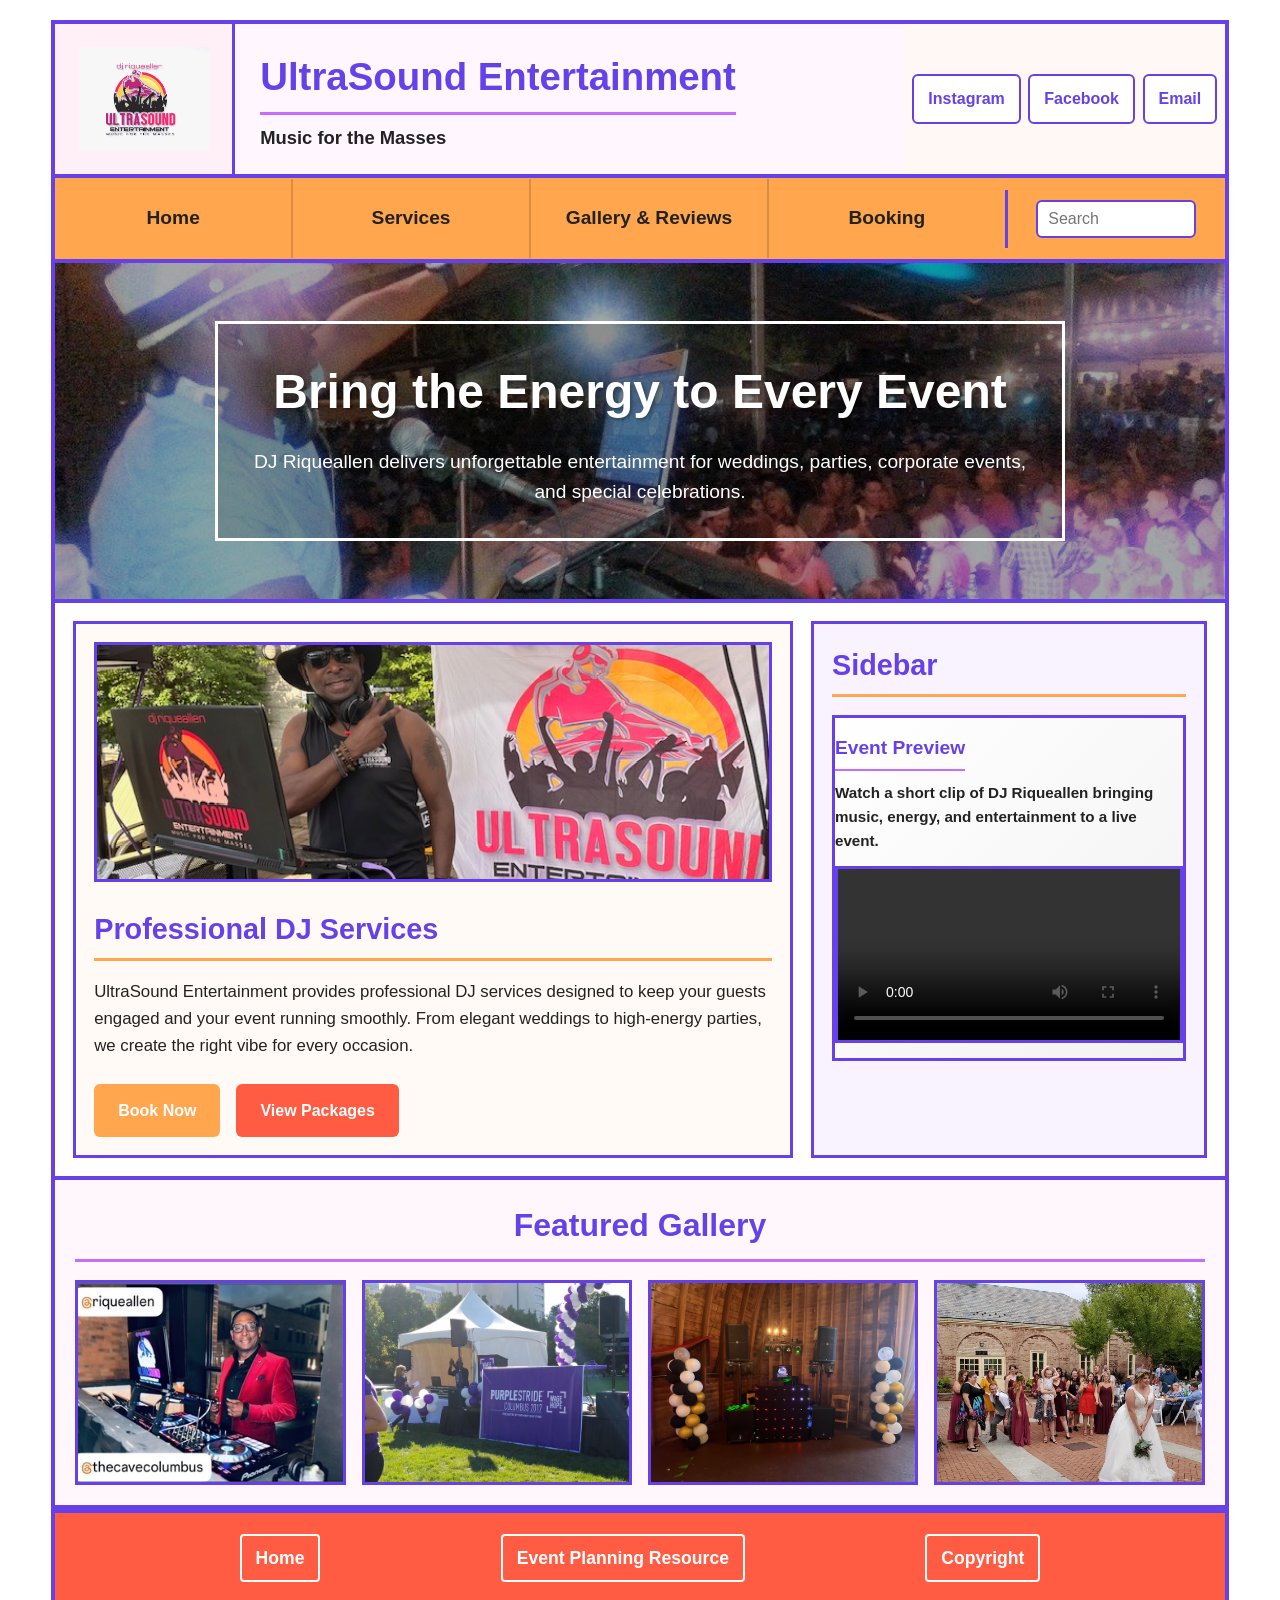
<file: index.html>
<!DOCTYPE html>
<html lang="en">

<head>
    <meta charset="UTF-8">
    <meta name="viewport" content="width=device-width, initial-scale=1.0">
    <title>UltraSound Entertainment</title>
    <link rel="stylesheet" href="style.css">
</head>

<body>
    <div id="wrapper">

        <header class="site-header">
            <div class="logo-area">
                <img src="logo.jpg" alt="UltraSound Entertainment logo">
            </div>

            <div class="brand-area">
                <h1>UltraSound Entertainment</h1>
                <p>Music for the Masses</p>
            </div>

            <div class="social-area">
                <a href="#">Instagram</a>
                <a href="#">Facebook</a>
                <a href="mailto:youremail@example.com">Email</a>
            </div>
        </header>

        <nav class="main-nav">
            <ul>
                <li><a href="index.html">Home</a></li>
                <li><a href="services.html">Services</a></li>
                <li><a href="gallery.html">Gallery & Reviews</a></li>
                <li><a href="booking.html">Booking</a></li>
            </ul>

            <form class="search-area" action="#">
                <label for="site-search" class="visually-hidden">Search</label>
                <input type="search" id="site-search" name="site-search" placeholder="Search">
            </form>
        </nav>

        <section class="hero">
            <div class="hero-overlay">
                <h2>Bring the Energy to Every Event</h2>
                <p>
                    DJ Riqueallen delivers unforgettable entertainment for weddings,
                    parties, corporate events, and special celebrations.
                </p>
            </div>
        </section>

        <div class="content-layout">
            <main class="main-content">
                <div class="content-image-box">
                    <img src="dj3.jpg" alt="DJ Riqueallen performing at an event">
                </div>

                <h3>Professional DJ Services</h3>

                <p>
                    UltraSound Entertainment provides professional DJ services designed
                    to keep your guests engaged and your event running smoothly.
                    From elegant weddings to high-energy parties, we create the right
                    vibe for every occasion.
                </p>

                <div class="button-row">
                    <a href="booking.html" class="btn primary-btn">Book Now</a>
                    <a href="services.html" class="btn secondary-btn">View Packages</a>
                </div>
            </main>

            <aside class="sidebar">
                <h3>Sidebar</h3>

                <div class="video-box">
                    <div class="video-content">
                        <h4>Event Preview</h4>
                        <p>Watch a short clip of DJ Riqueallen bringing music, energy, and entertainment to a live
                            event.</p>

                        <video controls width="100%">
                            <source src="dj-video.mp4" type="video/mp4">
                        </video>
                    </div>
                </div>

            </aside>
        </div>

        <section class="gallery-section">
            <h3>Featured Gallery</h3>

            <div class="gallery-grid">
                <div class="gallery-item">
                    <img src="thecave.jpg" alt="Corporate event">
                </div>
                <div class="gallery-item">
                    <img src="fundraiser1.jpg" alt="Fundrasing event">
                </div>
                <div class="gallery-item">
                    <img src="setup.jpg" alt="DJ equipment and lighting">
                </div>
                <div class="gallery-item">
                    <img src="wedding1.jpg" alt="Wedding reception">
                </div>
            </div>
        </section>

        <footer class="site-footer">
            <a href="index.html">Home</a>
            <a href="https://www.theknot.com/" target="_blank">Event Planning Resource</a>
            <a href="#">Copyright</a>
        </footer>

    </div>
</body>

</html>
</file>
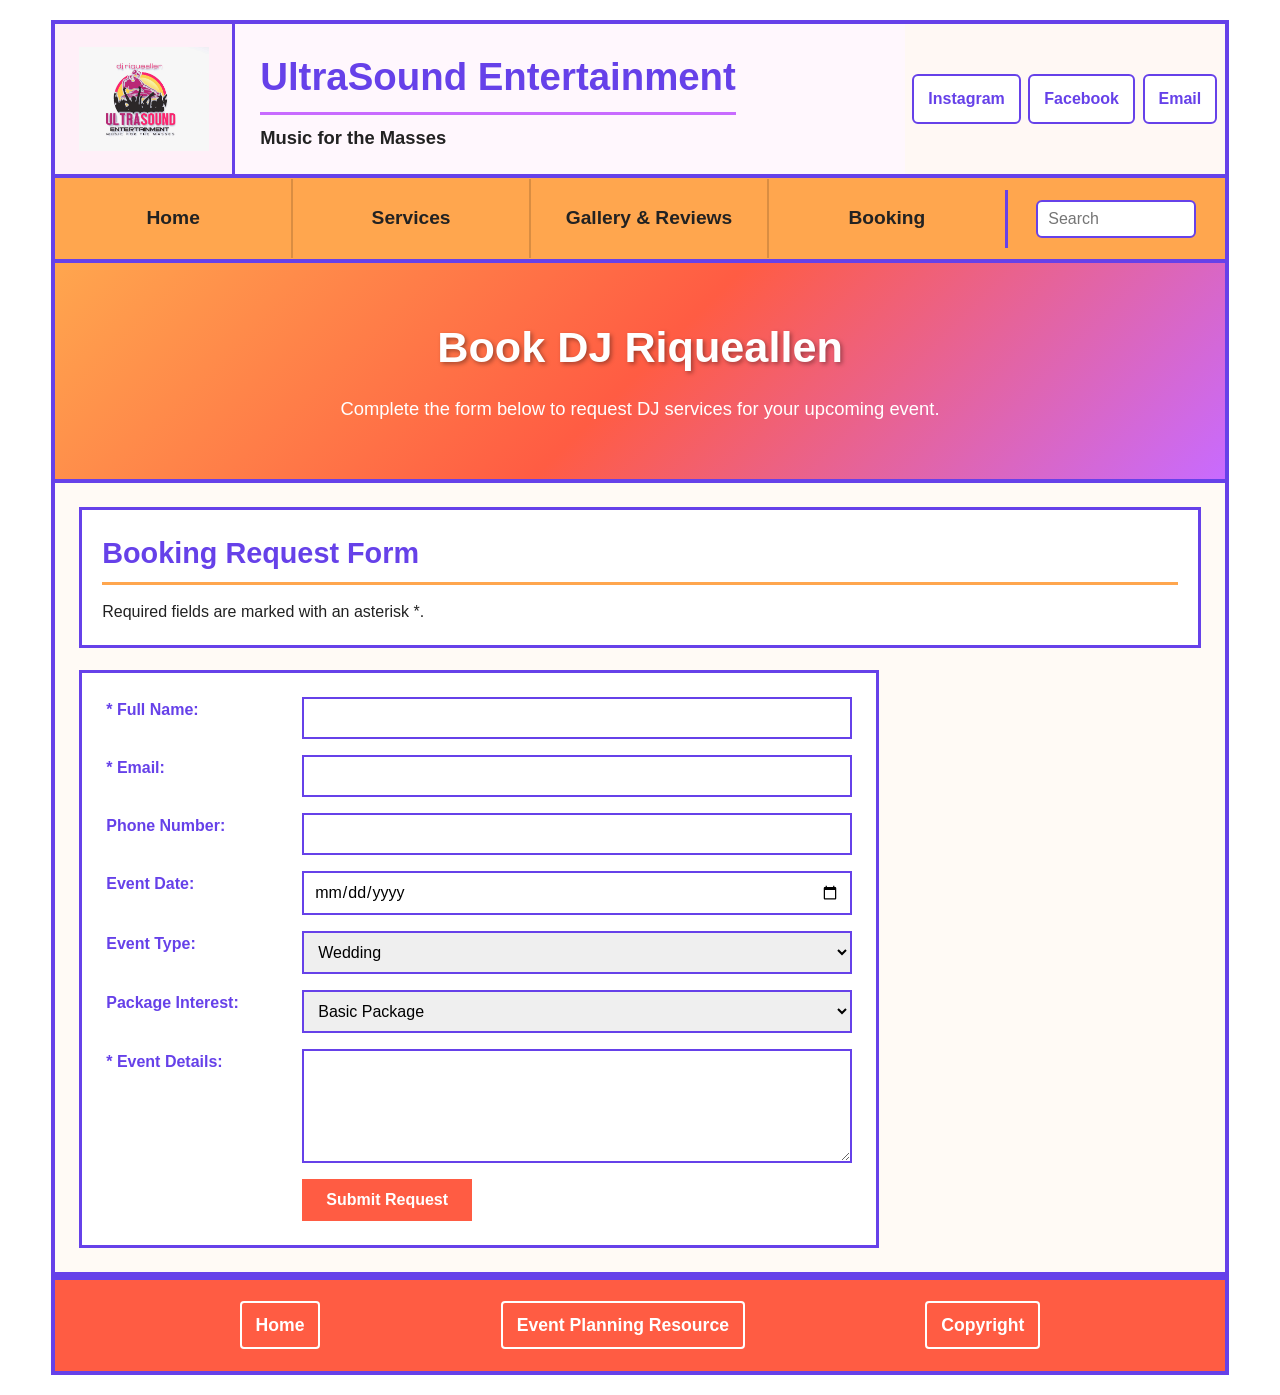
<file: booking.html>
<!DOCTYPE html>
<html lang="en">

<head>
    <meta charset="UTF-8">
    <meta name="viewport" content="width=device-width, initial-scale=1.0">
    <title>UltraSound Entertainment :: Booking</title>
    <meta name="description"
        content="UltraSound Entertainment provides professional DJ services for weddings, parties, corporate events, and special celebrations.">
    <link rel="stylesheet" href="style.css">
</head>

<body>
    <div id="wrapper">

        <header class="site-header">
            <div class="logo-area">
                <img src="logo.jpg" alt="UltraSound Entertainment logo">
            </div>

            <div class="brand-area">
                <h1>UltraSound Entertainment</h1>
                <p>Music for the Masses</p>
            </div>

            <div class="social-area">
                <a href="#">Instagram</a>
                <a href="#">Facebook</a>
                <a href="mailto:youremail@example.com">Email</a>
            </div>
        </header>

        <nav class="main-nav">
            <ul>
                <li><a href="index.html">Home</a></li>
                <li><a href="services.html">Services</a></li>
                <li><a href="#">Gallery & Reviews</a></li>
                <li><a href="booking.html">Booking</a></li>
            </ul>

            <form class="search-area" action="#">
                <label for="site-search" class="visually-hidden">Search</label>
                <input type="search" id="site-search" name="site-search" placeholder="Search">
            </form>
        </nav>

        <section class="page-hero">
            <h2>Book DJ Riqueallen</h2>
            <p>Complete the form below to request DJ services for your upcoming event.</p>
        </section>

        <main class="page-content">
            <section class="intro-section">
                <h3>Booking Request Form</h3>
                <p>Required fields are marked with an asterisk *.</p>
            </section>

            <form class="booking-form" method="post" action="#">
                <label for="fullName">* Full Name:</label>
                <input type="text" id="fullName" name="fullName" required>

                <label for="email">* Email:</label>
                <input type="email" id="email" name="email" required>

                <label for="phone">Phone Number:</label>
                <input type="tel" id="phone" name="phone">

                <label for="eventDate">Event Date:</label>
                <input type="date" id="eventDate" name="eventDate">

                <label for="eventType">Event Type:</label>
                <select id="eventType" name="eventType">
                    <option value="wedding">Wedding</option>
                    <option value="birthday">Birthday Party</option>
                    <option value="corporate">Corporate Event</option>
                    <option value="school">School Event</option>
                    <option value="other">Other</option>
                </select>

                <label for="package">Package Interest:</label>
                <select id="package" name="package">
                    <option value="basic">Basic Package</option>
                    <option value="premium">Premium Package</option>
                    <option value="deluxe">Deluxe Package</option>
                    <option value="custom">Custom Quote</option>
                </select>

                <label for="comments">* Event Details:</label>
                <textarea id="comments" name="comments" rows="5" required></textarea>

                <input type="submit" value="Submit Request">
            </form>
        </main>

        <footer class="site-footer">
            <a href="index.html">Home</a>
            <a href="https://www.theknot.com/" target="_blank">Event Planning Resource</a>
            <a href="#">Copyright</a>
        </footer>

    </div>
</body>

</html>
</file>
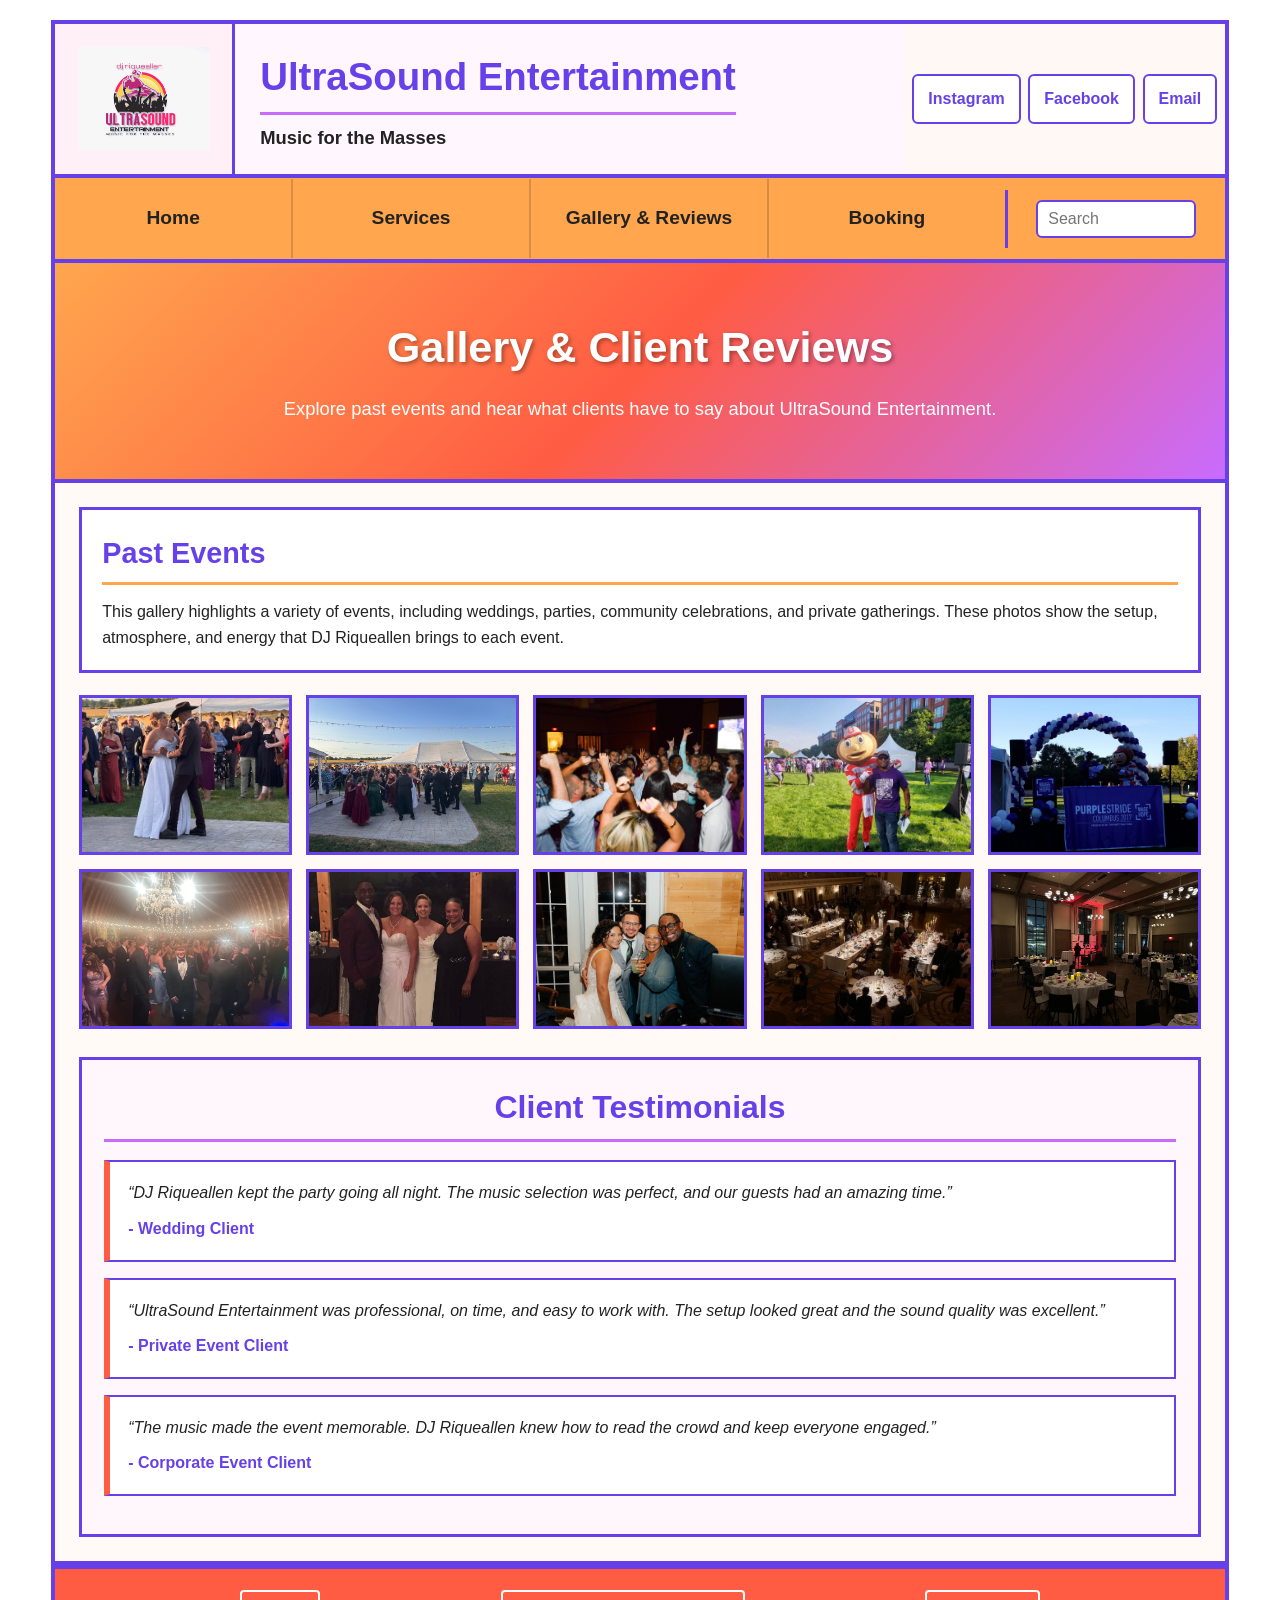
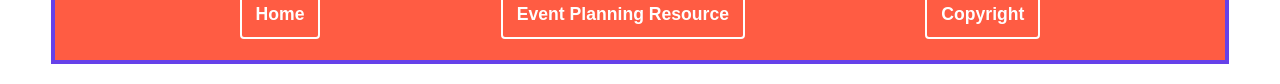
<file: gallery.html>
<!DOCTYPE html>
<html lang="en">

<head>
    <meta charset="UTF-8">
    <meta name="viewport" content="width=device-width, initial-scale=1.0">
    <meta name="description"
        content="View past event photos and client testimonials for Ultrasound Entertainment DJ services.">
    <title>UltraSound Entertainment :: Gallery & Reviews</title>
    <link rel="stylesheet" href="style.css">
</head>

<body>
    <div id="wrapper">

        <header class="site-header">
            <div class="logo-area">
                <img src="logo.jpg" alt="UltraSound Entertainment logo">
            </div>

            <div class="brand-area">
                <h1>UltraSound Entertainment</h1>
                <p>Music for the Masses</p>
            </div>

            <div class="social-area">
                <a href="#">Instagram</a>
                <a href="#">Facebook</a>
                <a href="mailto:youremail@example.com">Email</a>
            </div>
        </header>

        <nav class="main-nav">
            <ul>
                <li><a href="index.html">Home</a></li>
                <li><a href="services.html">Services</a></li>
                <li><a href="gallery.html">Gallery & Reviews</a></li>
                <li><a href="booking.html">Booking</a></li>
            </ul>

            <form class="search-area" action="#">
                <label for="site-search" class="visually-hidden">Search</label>
                <input type="search" id="site-search" name="site-search" placeholder="Search">
            </form>
        </nav>

        <section class="page-hero">
            <h2>Gallery & Client Reviews</h2>
            <p>Explore past events and hear what clients have to say about UltraSound Entertainment.</p>
        </section>

        <main class="page-content">
            <section class="intro-section">
                <h3>Past Events</h3>
                <p>
                    This gallery highlights a variety of events, including weddings, parties,
                    community celebrations, and private gatherings. These photos show the setup,
                    atmosphere, and energy that DJ Riqueallen brings to each event.
                </p>
            </section>

            <section class="photo-gallery">
                <img src="wedding3.jpg" alt="Wedding">
                <img src="crowd2.jpg" alt="Wedding reception">
                <img src="crowd3.JPG" alt="Guests dancing at a celebration">
                <img src="brutus.JPG" alt="DJ with OSU mascot at fundraising event">
                <img src="fundraiser2.JPG" alt="Fundrasing event setup">
                <img src="prom2.jpg" alt="Prom">
                <img src="wedding4.JPG" alt="DJ with brides">
                <img src="wedding2.jpeg" alt="DJ with bride and groom">
                <img src="event.jpg" alt="Corporate event">
                <img src="event2.jpg" alt="Corporate event setup">
            </section>

            <section class="reviews-section">
                <h3>Client Testimonials</h3>

                <div class="review-card">
                    <p>
                        “DJ Riqueallen kept the party going all night. The music selection was perfect,
                        and our guests had an amazing time.”
                    </p>
                    <h4>- Wedding Client</h4>
                </div>

                <div class="review-card">
                    <p>
                        “UltraSound Entertainment was professional, on time, and easy to work with.
                        The setup looked great and the sound quality was excellent.”
                    </p>
                    <h4>- Private Event Client</h4>
                </div>

                <div class="review-card">
                    <p>
                        “The music made the event memorable. DJ Riqueallen knew how to read the crowd
                        and keep everyone engaged.”
                    </p>
                    <h4>- Corporate Event Client</h4>
                </div>
            </section>
        </main>

        <footer class="site-footer">
            <a href="index.html">Home</a>
            <a href="https://www.theknot.com/" target="_blank">Event Planning Resource</a>
            <a href="#">Copyright</a>
        </footer>

    </div>
</body>

</html>
</file>
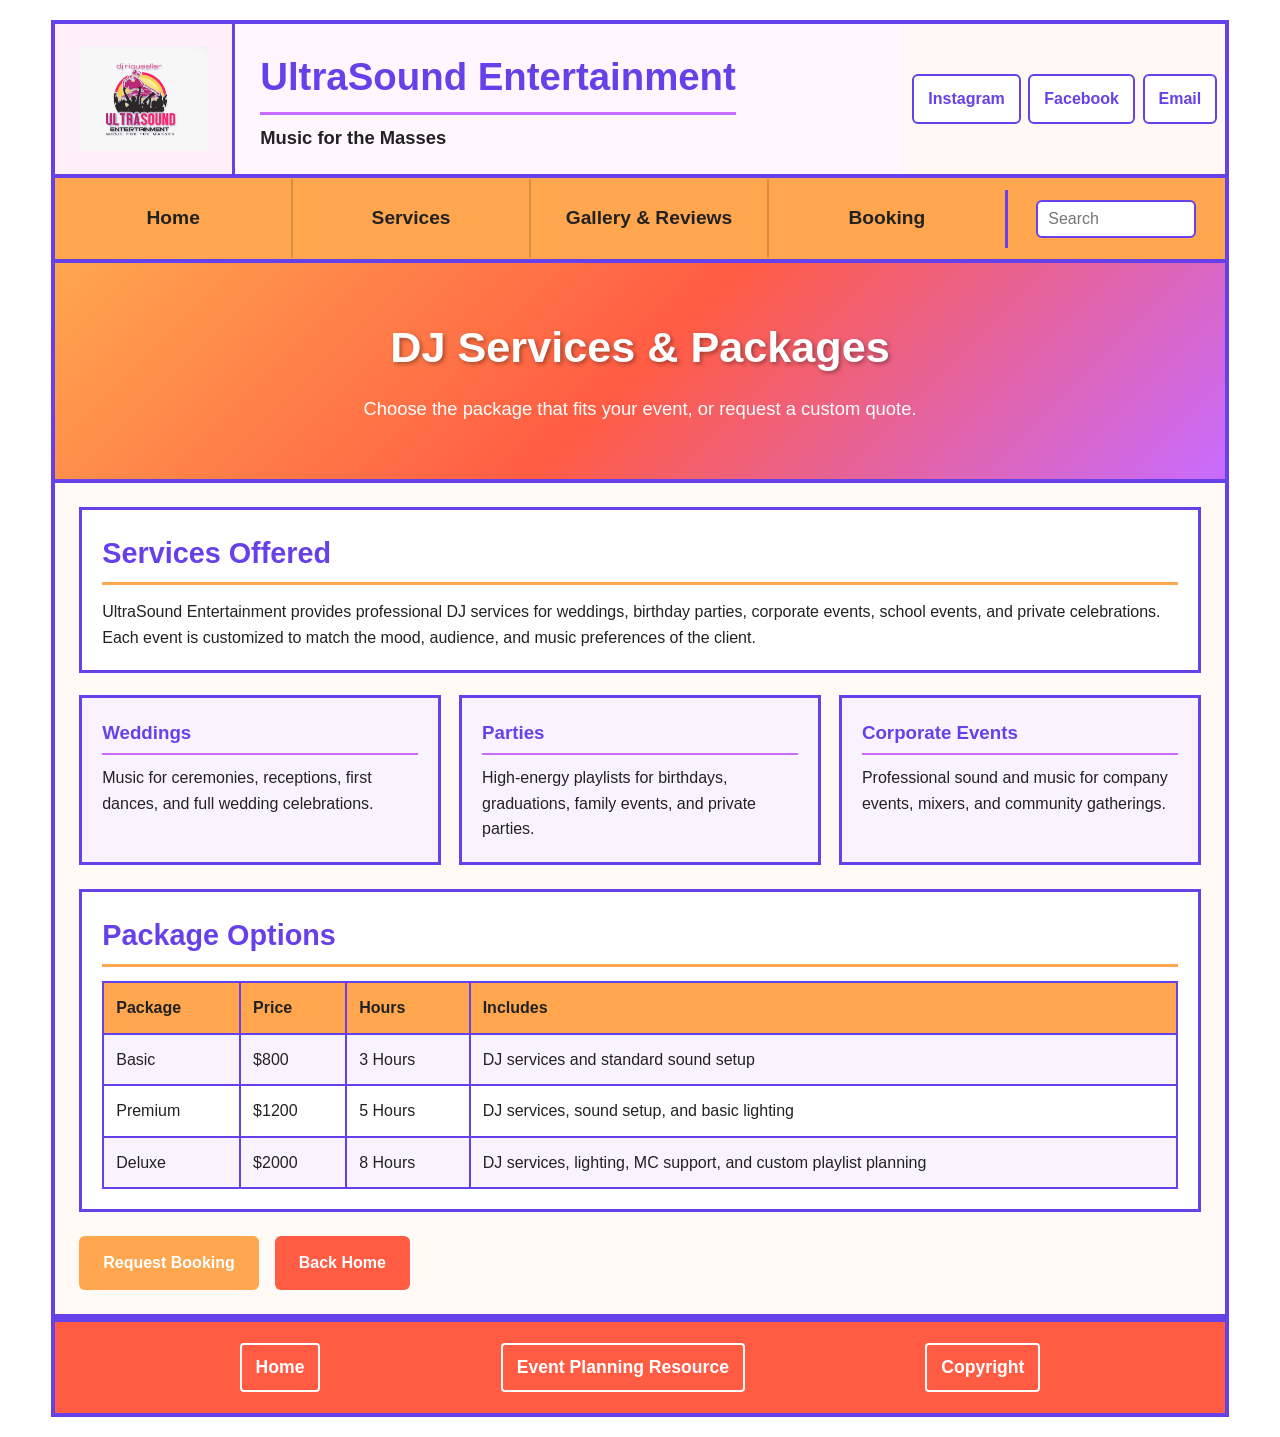
<file: services.html>
<!DOCTYPE html>
<html lang="en">

<head>
    <meta charset="UTF-8">
    <meta name="viewport" content="width=device-width, initial-scale=1.0">
    <title>UltraSound Entertainment :: Services</title>
    <meta name="description"
        content="UltraSound Entertainment provides professional DJ services for weddings, parties, corporate events, and special celebrations.">
    <link rel="stylesheet" href="style.css">
</head>

<body>
    <div id="wrapper">

        <header class="site-header">
            <div class="logo-area">
                <img src="logo.jpg" alt="UltraSound Entertainment logo">
            </div>

            <div class="brand-area">
                <h1>UltraSound Entertainment</h1>
                <p>Music for the Masses</p>
            </div>

            <div class="social-area">
                <a href="#">Instagram</a>
                <a href="#">Facebook</a>
                <a href="mailto:youremail@example.com">Email</a>
            </div>
        </header>

        <nav class="main-nav">
            <ul>
                <li><a href="index.html">Home</a></li>
                <li><a href="services.html">Services</a></li>
                <li><a href="#">Gallery & Reviews</a></li>
                <li><a href="booking.html">Booking</a></li>
            </ul>

            <form class="search-area" action="#">
                <label for="site-search" class="visually-hidden">Search</label>
                <input type="search" id="site-search" name="site-search" placeholder="Search">
            </form>
        </nav>

        <section class="page-hero">
            <h2>DJ Services & Packages</h2>
            <p>Choose the package that fits your event, or request a custom quote.</p>
        </section>

        <main class="page-content">
            <section class="intro-section">
                <h3>Services Offered</h3>
                <p>
                    UltraSound Entertainment provides professional DJ services for weddings,
                    birthday parties, corporate events, school events, and private celebrations.
                    Each event is customized to match the mood, audience, and music preferences
                    of the client.
                </p>
            </section>

            <section class="services-grid">
                <div class="service-card">
                    <h3>Weddings</h3>
                    <p>Music for ceremonies, receptions, first dances, and full wedding celebrations.</p>
                </div>

                <div class="service-card">
                    <h3>Parties</h3>
                    <p>High-energy playlists for birthdays, graduations, family events, and private parties.</p>
                </div>

                <div class="service-card">
                    <h3>Corporate Events</h3>
                    <p>Professional sound and music for company events, mixers, and community gatherings.</p>
                </div>
            </section>

            <section class="package-section">
                <h3>Package Options</h3>

                <table>
                    <tr>
                        <th>Package</th>
                        <th>Price</th>
                        <th>Hours</th>
                        <th>Includes</th>
                    </tr>
                    <tr>
                        <td>Basic</td>
                        <td>$800</td>
                        <td>3 Hours</td>
                        <td>DJ services and standard sound setup</td>
                    </tr>
                    <tr>
                        <td>Premium</td>
                        <td>$1200</td>
                        <td>5 Hours</td>
                        <td>DJ services, sound setup, and basic lighting</td>
                    </tr>
                    <tr>
                        <td>Deluxe</td>
                        <td>$2000</td>
                        <td>8 Hours</td>
                        <td>DJ services, lighting, MC support, and custom playlist planning</td>
                    </tr>
                </table>
            </section>

            <div class="button-row">
                <a href="booking.html" class="btn primary-btn">Request Booking</a>
                <a href="index.html" class="btn secondary-btn">Back Home</a>
            </div>
        </main>

        <footer class="site-footer">
            <a href="index.html">Home</a>
            <a href="https://www.theknot.com/" target="_blank">Event Planning Resource</a>
            <a href="#">Copyright</a>
        </footer>

    </div>
</body>

</html>
</file>
<file: style.css>
:root {
    --text: #6641e9;
    --background: #ffffff;
    --primary: #ffa64e;
    --secondary: #ff5c43;
    --accent: #c86bff;
    --dark: #222222;
    --light: #f8f8ff;
    --border: #6641e9;
}

* {
    box-sizing: border-box;
    margin: 0;
    padding: 0;
}

body {
    background-color: var(--background);
    color: var(--dark);
    font-family: Arial, Helvetica, sans-serif;
    line-height: 1.6;
}

#wrapper {
    width: 92%;
    max-width: 1200px;
    margin: 20px auto;
    border: 4px solid var(--border);
    background-color: var(--background);
}

/* HEADER */
.site-header {
    display: grid;
    grid-template-columns: 180px 1fr 320px;
    align-items: center;
    border-bottom: 4px solid var(--border);
    background-color: #fff7fd;
    min-height: 150px;
}

.logo-area {
    display: flex;
    justify-content: center;
    align-items: center;
    min-height: 150px;
    border-right: 3px solid var(--border);
    padding: 15px;
    background-color: #fff0f8;
}

.logo-area img {
    width: 130px;
    max-width: 100%;
    height: auto;
    object-fit: contain;
}

.brand-area {
    padding: 20px 25px;
}

.brand-area h1 {
    font-size: 2.4rem;
    color: var(--text);
    margin-bottom: 8px;
    border-bottom: 3px solid var(--accent);
    display: inline-block;
    padding-bottom: 4px;
}

.brand-area p {
    font-size: 1.15rem;
    color: var(--dark);
    font-weight: bold;
}

.social-area {
    display: flex;
    justify-content: space-evenly;
    align-items: center;
    min-height: 150px;
    background-color: #fff8f4;
}

.social-area a {
    text-decoration: none;
    color: var(--text);
    font-weight: bold;
    border: 2px solid var(--text);
    padding: 10px 14px;
    border-radius: 6px;
    background-color: white;
}

.social-area a:hover {
    background-color: var(--accent);
    color: white;
}

/* NAVIGATION */
.main-nav {
    display: grid;
    grid-template-columns: 1fr 220px;
    align-items: center;
    border-bottom: 4px solid var(--border);
    background-color: var(--primary);
    min-height: 85px;
}

.main-nav ul {
    list-style: none;
    display: flex;
    justify-content: space-evenly;
    align-items: center;
    height: 100%;
}

.main-nav li {
    flex: 1;
    text-align: center;
    border-right: 2px solid rgba(0, 0, 0, 0.15);
}

.main-nav li:last-child {
    border-right: none;
}

.main-nav a {
    display: block;
    text-decoration: none;
    color: var(--dark);
    font-size: 1.2rem;
    font-weight: bold;
    padding: 24px 10px;
}

.main-nav a:hover {
    background-color: var(--secondary);
    color: white;
}

.search-area {
    text-align: center;
    font-size: 1.1rem;
    font-weight: bold;
    color: var(--dark);
    border-left: 3px solid var(--border);
    padding: 10px;
}

/* HERO */
.hero {
    min-height: 340px;
    border-bottom: 4px solid var(--border);
    background-image: linear-gradient(rgba(0, 0, 0, 0.35), rgba(0, 0, 0, 0.35)), url("hero.jpg");
    background-size: cover;
    background-position: center;
    background-repeat: no-repeat;
    display: flex;
    justify-content: center;
    align-items: center;
    padding: 30px;
}

.hero-overlay {
    width: 100%;
    max-width: 850px;
    text-align: center;
    color: white;
    padding: 30px;
    border: 3px solid white;
    background-color: rgba(0, 0, 0, 0.15);
}

.hero-overlay h2 {
    font-size: 3rem;
    margin-bottom: 16px;
    text-shadow: 2px 2px 4px rgba(0, 0, 0, 0.35);
}

.hero-overlay p {
    font-size: 1.2rem;
}

/* MAIN + SIDEBAR */
.content-layout {
    display: grid;
    grid-template-columns: 2fr 1.1fr;
    gap: 18px;
    padding: 18px;
    border-bottom: 4px solid var(--border);
    background-color: #fffefe;
}

.main-content,
.sidebar {
    border: 3px solid var(--border);
    padding: 18px;
    background-color: white;
}

.main-content {
    background-color: #fffaf5;
}

.sidebar {
    background-color: #f9f3ff;
}

.main-content h3,
.sidebar h3 {
    font-size: 1.8rem;
    margin-bottom: 18px;
    color: var(--text);
    border-bottom: 3px solid var(--primary);
    padding-bottom: 6px;
}

.content-image-box,
.video-box {
    border: 3px solid var(--border);
    height: 240px;
    display: flex;
    justify-content: center;
    align-items: center;
    margin-bottom: 24px;
    font-size: 2rem;
    font-weight: bold;
    color: var(--dark);
    background: linear-gradient(135deg, #fff, #f2f2f2);
}

.main-content p {
    font-size: 1.05rem;
    color: var(--dark);
    margin-bottom: 24px;
}

.button-row {
    display: flex;
    gap: 16px;
    flex-wrap: wrap;
}

.btn {
    text-decoration: none;
    padding: 12px 22px;
    font-weight: bold;
    border-radius: 6px;
    color: white;
    border: 2px solid transparent;
}

.primary-btn {
    background-color: var(--primary);
}

.secondary-btn {
    background-color: var(--secondary);
}

.btn:hover {
    border-color: var(--dark);
    opacity: 0.95;
}

.sidebar h4 {
    font-size: 1.2rem;
    margin-bottom: 12px;
    color: var(--dark);
    border-bottom: 2px solid var(--accent);
    padding-bottom: 5px;
    display: inline-block;
}

.sidebar ul {
    list-style: none;
    margin-top: 10px;
}

.sidebar li {
    margin-bottom: 14px;
    padding: 8px 10px;
    border-left: 4px solid var(--secondary);
    background-color: white;
}

.sidebar a {
    text-decoration: none;
    color: var(--dark);
    font-size: 1.05rem;
    font-weight: bold;
}

/* GALLERY */
.gallery-section {
    padding: 20px;
    border-bottom: 4px solid var(--border);
    background-color: #fff7fb;
}

.gallery-section h3 {
    text-align: center;
    font-size: 2rem;
    margin-bottom: 18px;
    color: var(--text);
    border-bottom: 3px solid var(--accent);
    display: inline-block;
    width: 100%;
    padding-bottom: 8px;
}

.gallery-grid {
    display: grid;
    grid-template-columns: repeat(4, 1fr);
    gap: 16px;
}

.gallery-item {
    border: 3px solid var(--border);
    min-height: 130px;
    display: flex;
    justify-content: center;
    align-items: center;
    font-size: 1.5rem;
    font-weight: bold;
    color: var(--dark);
    background: linear-gradient(135deg, #ffffff, #f0f0f0);
}

/* FOOTER */
.site-footer {
    display: flex;
    justify-content: space-evenly;
    align-items: center;
    min-height: 95px;
    flex-wrap: wrap;
    gap: 12px;
    padding: 16px;
    background-color: var(--secondary);
    border-top: 4px solid var(--border);
}

.site-footer a {
    text-decoration: none;
    color: white;
    font-weight: bold;
    font-size: 1.1rem;
    padding: 8px 14px;
    border: 2px solid white;
    border-radius: 4px;
}

.site-footer a:hover {
    background-color: white;
    color: var(--secondary);
}

/* TABLET */
@media (max-width: 900px) {
    .site-header {
        grid-template-columns: 1fr;
        text-align: center;
    }

    .logo-area {
        border-right: none;
        border-bottom: 3px solid var(--border);
    }

    .social-area {
        min-height: auto;
        padding: 14px;
        flex-wrap: wrap;
        gap: 10px;
    }

    .main-nav {
        grid-template-columns: 1fr;
    }

    .main-nav ul {
        flex-direction: column;
    }

    .main-nav li {
        border-right: none;
        border-bottom: 1px solid rgba(0, 0, 0, 0.15);
        width: 100%;
    }

    .search-area {
        border-left: none;
        border-top: 3px solid var(--border);
    }

    .content-layout {
        grid-template-columns: 1fr;
    }

    .gallery-grid {
        grid-template-columns: repeat(2, 1fr);
    }
}

/* PHONE */
@media (max-width: 600px) {
    .brand-area h1 {
        font-size: 1.8rem;
    }

    .hero-overlay h2 {
        font-size: 2rem;
    }

    .hero-overlay p {
        font-size: 1rem;
    }

    .gallery-grid {
        grid-template-columns: 1fr;
    }

    .site-footer {
        flex-direction: column;
    }
}

/* INNER PAGES */
.page-hero {
    min-height: 220px;
    border-bottom: 4px solid var(--border);
    background: linear-gradient(135deg, var(--primary), var(--secondary), var(--accent));
    color: white;
    text-align: center;
    padding: 50px 25px;
}

.page-hero h2 {
    font-size: 2.7rem;
    margin-bottom: 12px;
    text-shadow: 2px 2px 4px rgba(0, 0, 0, 0.35);
}

.page-hero p {
    font-size: 1.15rem;
}

.page-content {
    padding: 24px;
    background-color: #fffaf5;
    border-bottom: 4px solid var(--border);
}

.intro-section {
    border: 3px solid var(--border);
    background-color: white;
    padding: 20px;
    margin-bottom: 22px;
}

.intro-section h3,
.package-section h3 {
    color: var(--text);
    font-size: 1.8rem;
    border-bottom: 3px solid var(--primary);
    padding-bottom: 6px;
    margin-bottom: 14px;
}

.services-grid {
    display: grid;
    grid-template-columns: repeat(3, 1fr);
    gap: 18px;
    margin-bottom: 24px;
}

.service-card {
    border: 3px solid var(--border);
    background-color: #f9f3ff;
    padding: 20px;
}

.service-card h3 {
    color: var(--text);
    margin-bottom: 10px;
    border-bottom: 2px solid var(--accent);
    padding-bottom: 5px;
}

.package-section {
    border: 3px solid var(--border);
    background-color: white;
    padding: 20px;
    margin-bottom: 24px;
}

/* SERVICES TABLE */
table {
    width: 100%;
    border-collapse: collapse;
    margin-top: 12px;
}

th {
    background-color: var(--primary);
    color: var(--dark);
}

th,
td {
    border: 2px solid var(--border);
    padding: 12px;
    text-align: left;
}

tr:nth-of-type(even) {
    background-color: #f9f3ff;
}

/* BOOKING FORM */
.booking-form {
    display: grid;
    grid-template-columns: 180px 1fr;
    gap: 16px;
    border: 3px solid var(--border);
    background-color: white;
    padding: 24px;
    max-width: 800px;
}

.booking-form label {
    font-weight: bold;
    color: var(--text);
}

.booking-form input,
.booking-form select,
.booking-form textarea {
    padding: 10px;
    border: 2px solid var(--border);
    font-size: 1rem;
    font-family: Arial, Helvetica, sans-serif;
}

.booking-form input[type="submit"] {
    grid-column: 2;
    width: 170px;
    background-color: var(--secondary);
    color: white;
    font-weight: bold;
    border: 2px solid var(--secondary);
    cursor: pointer;
}

.booking-form input[type="submit"]:hover {
    background-color: var(--accent);
    border-color: var(--accent);
}

/* INNER PAGE RESPONSIVE */
@media (max-width: 900px) {
    .services-grid {
        grid-template-columns: 1fr;
    }

    .booking-form {
        grid-template-columns: 1fr;
    }

    .booking-form input[type="submit"] {
        grid-column: 1;
    }
}

@media (max-width: 600px) {
    .page-hero h2 {
        font-size: 2rem;
    }

    table {
        font-size: 0.9rem;
    }

    th,
    td {
        padding: 8px;
    }
}

.content-image-box img,
.gallery-item img {
    width: 100%;
    height: 100%;
    object-fit: cover;
}

.video-box video {
    width: 100%;
    height: 100%;
    object-fit: cover;
}

/* VIDEO SECTION */
.video-section {
    padding: 24px;
    border-bottom: 4px solid var(--border);
    background-color: #f9f3ff;
    text-align: center;
}

.video-section h3 {
    font-size: 2rem;
    color: var(--text);
    border-bottom: 3px solid var(--primary);
    display: inline-block;
    padding-bottom: 6px;
    margin-bottom: 14px;
}

.video-section p {
    max-width: 750px;
    margin: 0 auto 20px auto;
    color: var(--dark);
}

.video-section video {
    max-width: 100%;
    border: 4px solid var(--border);
    background-color: #000000;
}

/* GALLERY & REVIEWS PAGE */
.photo-gallery {
    display: grid;
    grid-template-columns: repeat(5, 1fr);
    gap: 14px;
    margin-bottom: 28px;
}

.photo-gallery img {
    width: 100%;
    height: 160px;
    object-fit: cover;
    border: 3px solid var(--border);
    background-color: white;
}

.reviews-section {
    border: 3px solid var(--border);
    background-color: #fff7fb;
    padding: 22px;
}

.reviews-section h3 {
    font-size: 2rem;
    color: var(--text);
    border-bottom: 3px solid var(--accent);
    padding-bottom: 6px;
    margin-bottom: 18px;
    text-align: center;
}

.review-card {
    background-color: white;
    border-left: 6px solid var(--secondary);
    border-top: 2px solid var(--border);
    border-right: 2px solid var(--border);
    border-bottom: 2px solid var(--border);
    padding: 18px;
    margin-bottom: 16px;
}

.review-card p {
    font-style: italic;
    margin-bottom: 10px;
}

.review-card h4 {
    color: var(--text);
}

/* RESPONSIVE GALLERY */
@media (max-width: 900px) {
    .photo-gallery {
        grid-template-columns: repeat(2, 1fr);
    }
}

@media (max-width: 600px) {
    .photo-gallery {
        grid-template-columns: 1fr;
    }

    .photo-gallery img {
        height: 220px;
    }
}

.video-box {
    height: auto;
    align-items: stretch;
}

.video-content {
    width: 100%;
}

.video-content h4 {
    color: var(--text);
    border-bottom: 2px solid var(--accent);
    padding-bottom: 5px;
    margin-bottom: 10px;
}

.video-content p {
    font-size: 0.95rem;
    margin-bottom: 12px;
}

.video-content video {
    width: 100%;
    border: 3px solid var(--border);
    background-color: #000000;
}

.video-box {
    height: auto;
}

.video-box video {
    width: 100%;
    height: auto;
}

.search-area {
    display: flex;
    justify-content: center;
    align-items: center;
    border-left: 3px solid var(--border);
    padding: 10px;
}

.search-area input {
    width: 100%;
    max-width: 160px;
    padding: 8px 10px;
    border: 2px solid var(--border);
    border-radius: 6px;
    font-size: 1rem;
    font-family: Arial, Helvetica, sans-serif;
}

.search-area input:focus {
    outline: 3px solid var(--accent);
}

.visually-hidden {
    position: absolute;
    left: -9999px;
}
</file>
